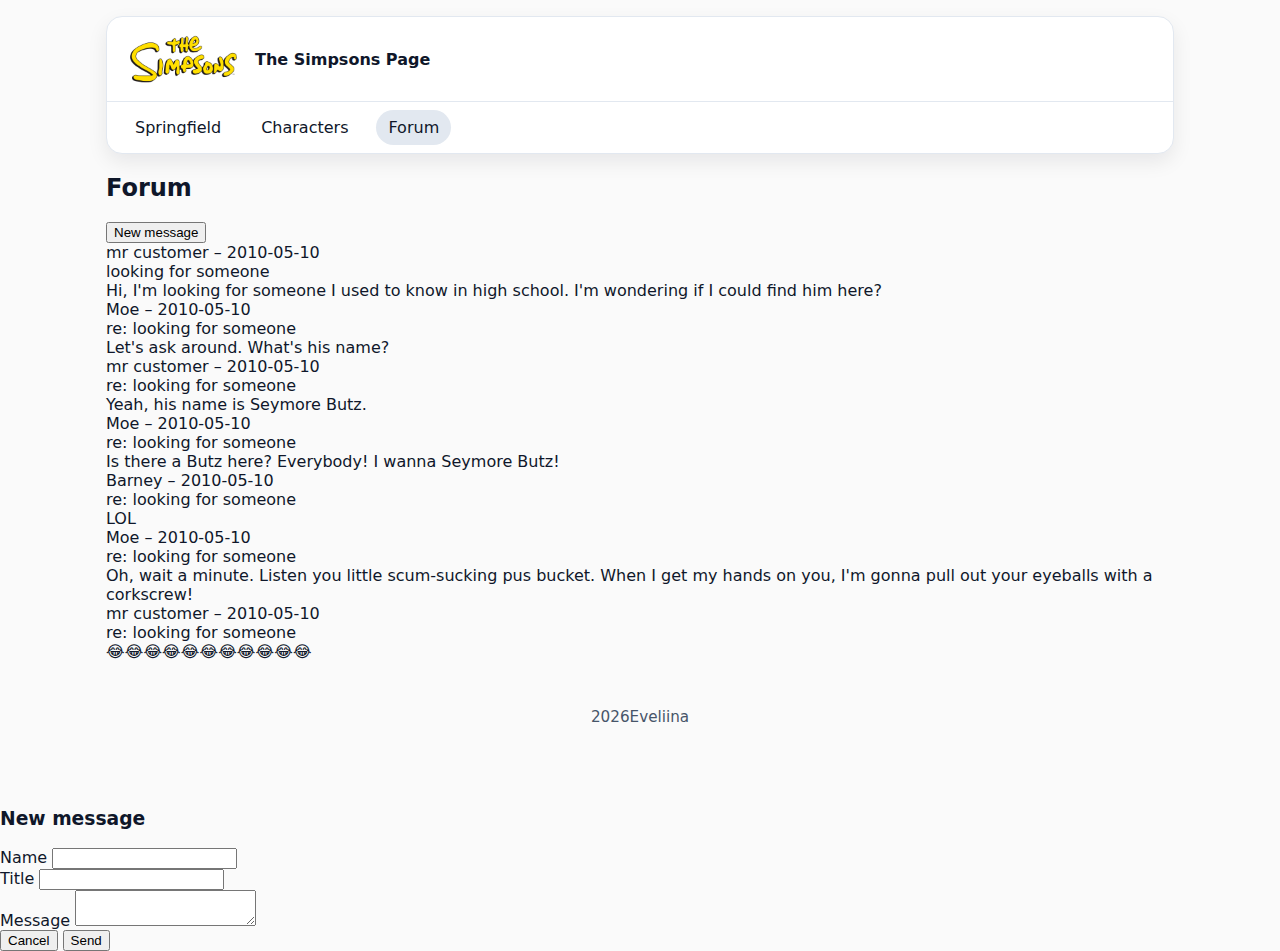
<file: forum.html>
<!DOCTYPE html>
<html lang="fi">
<head>
  <meta charset="UTF-8">
  <meta name="viewport" content="width=device-width, initial-scale=1.0">
  <title>Forum – The Simpsons Page</title>
  <link rel="stylesheet" href="styles.css">
</head>
<body>
  <div class="container">
    
    <header>
      <div class="topbar">
        <div class="logo"></div>
        <div class="site-title"><a href="index.html">The Simpsons Page</a></div>
      </div>
      <nav>
        <a href="springfield.html">Springfield</a>
        <a href="hahmot.html">Characters</a>
        <a href="forum.html" aria-current="page">Forum</a>
      </nav>
    </header>

    <main>
      <section class="forum-wrapper">
        <div class="forum-header">
          <h2>Forum</h2>

          <button id="newMessageBtn" class="forum-new-btn">New message</button>
        </div>

        <div id="forumList" class="forum-list">
        </div>
      </section>
    </main>

    <footer>
      <p><span id="year"></span>Eveliina</p>
    </footer>
  </div>

  <div id="dialogOverlay" class="dialog-overlay">
    <div class="dialog-box" role="dialog" aria-modal="true" aria-labelledby="dialogTitle">
      <h3 id="dialogTitle">New message</h3>
      <form id="messageForm">
        <div class="dialog-row">
          <label for="name">Name</label>
          <input id="name" name="name" required>
        </div>
        <div class="dialog-row">
          <label for="title">Title</label>
          <input id="title" name="title" required>
        </div>
        <div class="dialog-row">
          <label for="body">Message</label>
          <textarea id="body" name="body" required></textarea>
        </div>
        <div class="dialog-actions">
          <button type="button" id="cancelBtn" class="dialog-btn">Cancel</button>
          <button type="submit" class="dialog-btn primary">Send</button>
        </div>
      </form>
    </div>
  </div>

  <script>

    document.getElementById("year").textContent = new Date().getFullYear();


    let messages = [
      {
        "sender": "mr customer",
        "date": "2010-05-10",
        "title": "looking for someone",
        "body": "Hi, I'm looking for someone I used to know in high school. I'm wondering if I could find him here?"
      },
      {
        "sender": "Moe",
        "date": "2010-05-10",
        "title": "re: looking for someone",
        "body": "Let's ask around. What's his name?"
      },
      {
        "sender": "mr customer",
        "date": "2010-05-10",
        "title": "re: looking for someone",
        "body": "Yeah, his name is Seymore Butz."
      },
      {
        "sender": "Moe",
        "date": "2010-05-10",
        "title": "re: looking for someone",
        "body": "Is there a Butz here? Everybody! I wanna Seymore Butz!"
      },
      {
        "sender": "Barney",
        "date": "2010-05-10",
        "title": "re: looking for someone",
        "body": "LOL"
      },
      {
        "sender": "Moe",
        "date": "2010-05-10",
        "title": "re: looking for someone",
        "body": "Oh, wait a minute. Listen you little scum-sucking pus bucket. When I get my hands on you, I'm gonna pull out your eyeballs with a corkscrew!"
      },
      {
        "sender": "mr customer",
        "date": "2010-05-10",
        "title": "re: looking for someone",
        "body": "😂😂😂😂😂😂😂😂😂😂😂"
      }
    ];

    const forumList    = document.getElementById("forumList");
    const dialogOverlay = document.getElementById("dialogOverlay");
    const newMessageBtn = document.getElementById("newMessageBtn");
    const cancelBtn     = document.getElementById("cancelBtn");
    const messageForm   = document.getElementById("messageForm");


    function renderMessages() {
      forumList.innerHTML = "";
      messages.forEach(msg => {
        const div = document.createElement("article");
        div.className = "forum-message";
        div.innerHTML = `
          <div class="forum-meta">${msg.sender} – ${msg.date}</div>
          <div class="forum-title">${msg.title}</div>
          <div class="forum-body">${msg.body}</div>
        `;
        forumList.appendChild(div);
      });
    }

    renderMessages();


    function openDialog() {
      dialogOverlay.classList.add("open");
      messageForm.reset();
      document.getElementById("name").focus();
    }
    function closeDialog() {
      dialogOverlay.classList.remove("open");
    }

    newMessageBtn.addEventListener("click", openDialog);
    cancelBtn.addEventListener("click", closeDialog);
    dialogOverlay.addEventListener("click", (e) => {
      if (e.target === dialogOverlay) closeDialog();
    });


    messageForm.addEventListener("submit", (e) => {
      e.preventDefault();

      const name  = messageForm.name.value.trim();
      const title = messageForm.title.value.trim();
      const body  = messageForm.body.value.trim();
      if (!name || !title || !body) return;

      const now   = new Date();
      const day   = String(now.getDate()).padStart(2, "0");
      const month = String(now.getMonth() + 1).padStart(2, "0");
      const year  = now.getFullYear();
      const today = `${year}-${month}-${day}`;

      const newMsg = {
        sender: name,
        date: today,
        title: title,
        body: body
      };

      messages.push(newMsg);
      renderMessages();
      closeDialog();
    });
  </script>
</body>
</html>
</file>
<file: styles.css>
:root{
  --bg:#fafafa; --fg:#0f172a; --muted:#475569; --card:#ffffff; --line:#e2e8f0; --accent:#ffd000;
  --radius:16px; --shadow:0 8px 20px rgba(2,6,23,.08);
}
*{box-sizing:border-box}
html,body{margin:0; padding:0; font-family:system-ui,-apple-system,Segoe UI,Roboto,Ubuntu,Inter,Arial,sans-serif; color:var(--fg); background:var(--bg);}
a{color:#0ea5e9; text-decoration:none}
a:hover{text-decoration:underline}
img{max-width:100%; height:auto; display:block}

.container{max-width:1100px; margin-inline:auto; padding:1rem;}

header{background:var(--card); border:1px solid var(--line); border-radius:var(--radius); box-shadow:var(--shadow);}
.topbar{display:flex; align-items:center; gap:.75rem; padding:.75rem 1rem; border-bottom:1px solid var(--line)}
.logo{
display:inline-block;
width:120px;
height:60px;
background-image:url('The_Simpsons_yellow_logo.svg.png');
background-size:contain;
background-repeat:no-repeat;
background-position:center;
border:none;
}
.site-title a{display:inline-flex; align-items:center; gap:.5rem; font-weight:800; color:inherit}
.site-title small{display:block; font-weight:500; color:var(--muted)}
nav{display:flex; gap:1rem; padding:.5rem 1rem}
nav a{padding:.5rem .75rem; border-radius:999px; color:var(--fg)}
nav a[aria-current="page"], nav a:hover{background:var(--line)}

.banner{background:var(--card); border:1px solid var(--line); border-radius:var(--radius); margin-top:1rem; overflow:hidden; box-shadow:var(--shadow)}
.banner img{width:100%; aspect-ratio:16/5; object-fit:cover}
.banner figcaption{padding:.5rem 1rem; color:var(--muted); font-size:.95rem}

.grid{display:grid; grid-template-columns:2fr 1fr; gap:1rem; margin-top:1rem}
@media (max-width: 860px){ .grid{grid-template-columns:1fr} }

.card{background:var(--card); border:1px solid var(--line); border-radius:var(--radius); box-shadow:var(--shadow)}
.card .content{padding:1rem}
.divider{height:1px; background:var(--line); margin:1rem 0}

.facts{padding:1rem}
.facts h3{margin:.2rem 0 1rem 0}
.facts dl{display:grid; grid-template-columns:auto 1fr; column-gap:1rem; row-gap:.6rem}
.facts dt{font-weight:700}
.facts dd{margin:0; color:var(--muted)}

.reviews{display:grid; gap:1rem}
.review{padding:1rem; border:1px solid var(--line); border-radius:12px}
.review header{display:flex; flex-wrap:wrap; align-items:center; justify-content:space-between; gap:.5rem; border:0; box-shadow:none}
.meta{color:var(--muted)}
.rating{font-weight:700; background:var(--accent); padding:.15rem .5rem; border-radius:999px}
.read-more{display:inline-flex; align-items:center; gap:.35rem}

footer{color:var(--muted); font-size:.95rem; text-align:center; padding:2rem 0}
</file>
